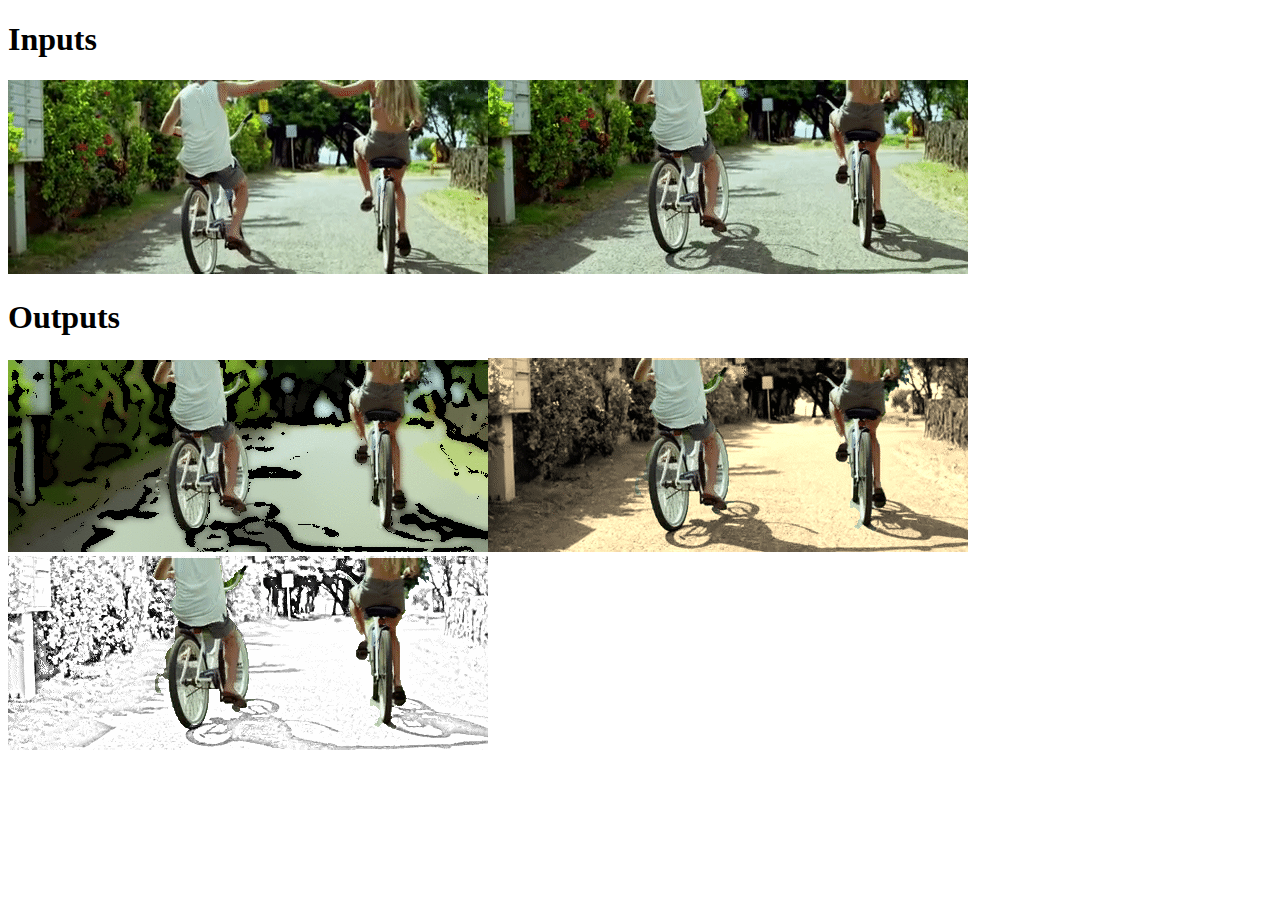
<file: webserver/gifs/index.html>
<!DOCTYPE html>
<html>
<head>
    <title>Gifs generated!</title>
</head>
<body>
<table>
<h1> Inputs</h1>
    <tr>
        <img src="cycling.gif">
    </tr>

    <tr>
        <img src="cycling-slow.gif">
    </tr>
    <h1>Outputs</h1>
    <tr>
        <img src="cycling-cartoon.gif">
    </tr>
    <tr>
        <img src="cycling-sepia.gif">
    </tr>
    <tr>
        <img src="cycling-pencil.gif">
    </tr>
    
</table>
</body>
</html>
</file>
